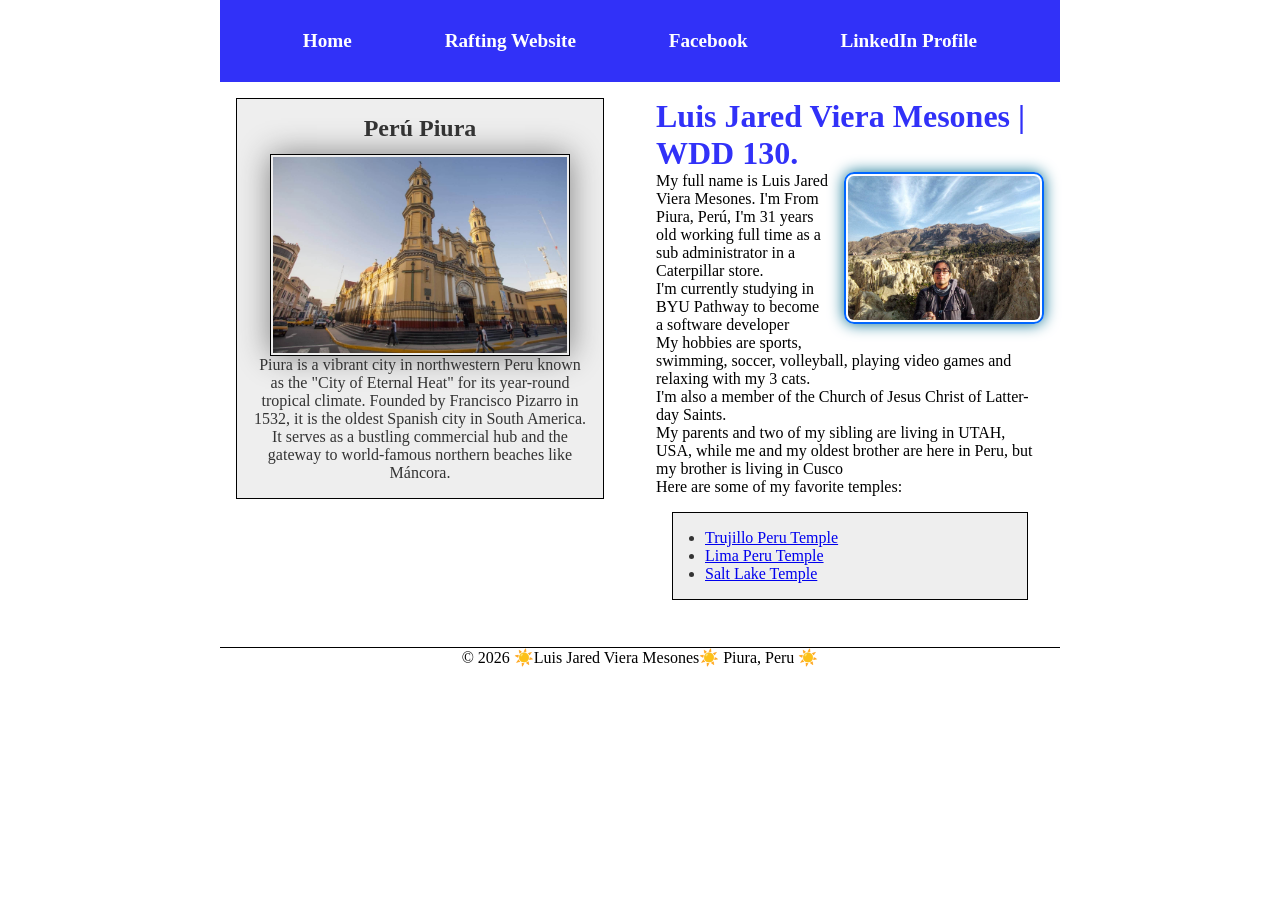
<file: index.html>
<!-- 21 May 2026-->
<!DOCTYPE html>
<html lang="en">

<head>
    <meta charset="UTF-8">
    <meta name="viewport" content="width=device-width, initial-scale=1.0">
    <link rel="stylesheet" href="styles/styles.css">
    <title>Luis Jared Vera Mesones | WDD 130 | Personal Homepage</title>
    <meta name="description" content="Luis Jared Vera Mesones | WDD 130 | Personal Homepage for learning Web Fundamentals">
    <meta name="author" content="Jared Viera">
</head>

<body>
    <header>
        <nav>
            <a href="#">Home</a>
            <a href="wwr/">Rafting Website</a>
            <a href="https://facebook.com"  target="_blank">Facebook</a>
            <a href="https://www.linkedin.com/in/luis-jared-viera-mesones-67ab29175/" target="_blank">LinkedIn Profile</a>
        </nav>
    </header>
    <div class="grid">
        <main>
            <h1>Luis Jared Viera Mesones | WDD 130.</h1>
            <img src="images/profile.jpg" alt="Photo of Jared in Bolivia" width="500">
            <p>My full name is Luis Jared Viera Mesones. I'm From Piura, Perú, I'm 31 years old working full time as a sub administrator in a Caterpillar store.</p>
            <p>I'm currently studying in BYU Pathway to become a software developer</p>
            <p>My hobbies are sports, swimming, soccer, volleyball, playing video games and relaxing with my 3 cats.</p>
            <p>I'm also a member of the Church of Jesus Christ of Latter-day Saints.</p>
            <p>My parents and two of my sibling are living in UTAH, USA, while me and my oldest brother are here in Peru, but my brother is living in Cusco</p>
            <p>Here are some of my favorite temples:</p>

    <ul class="box indent">
        <li><a href="https://www.churchofjesuschrist.org/temples/details/trujillo-peru-temple?lang=spa" target="_blank">Trujillo Peru Temple</a></li>
        <li><a href="https://www.churchofjesuschrist.org/temples/details/lima-peru-temple?lang=spa" target="_blank">Lima Peru Temple</a></li>
        <li><a href="https://www.churchofjesuschrist.org/temples/details/salt-lake-temple?lang=spa" target="_blank">Salt Lake Temple</a></li>
    </ul>

        </main>
        <aside class="box">
            <h2>Perú Piura</h2>
                <img src="images/perupiura.jpg" alt="Piura Peru">
                <p>Piura is a vibrant city in northwestern Peru known as the "City of Eternal Heat" for its year-round tropical climate. Founded by Francisco Pizarro in 1532, it is the oldest Spanish city in South America. It serves as a bustling commercial hub and the gateway to world-famous northern beaches like Máncora.</p>
        </aside>
    </div>
    <footer>
        <p>©️ 2026 ☀️Luis Jared Viera Mesones☀️ Piura, Peru ☀️ </p>
    </footer>
</body>

</html>
</file>
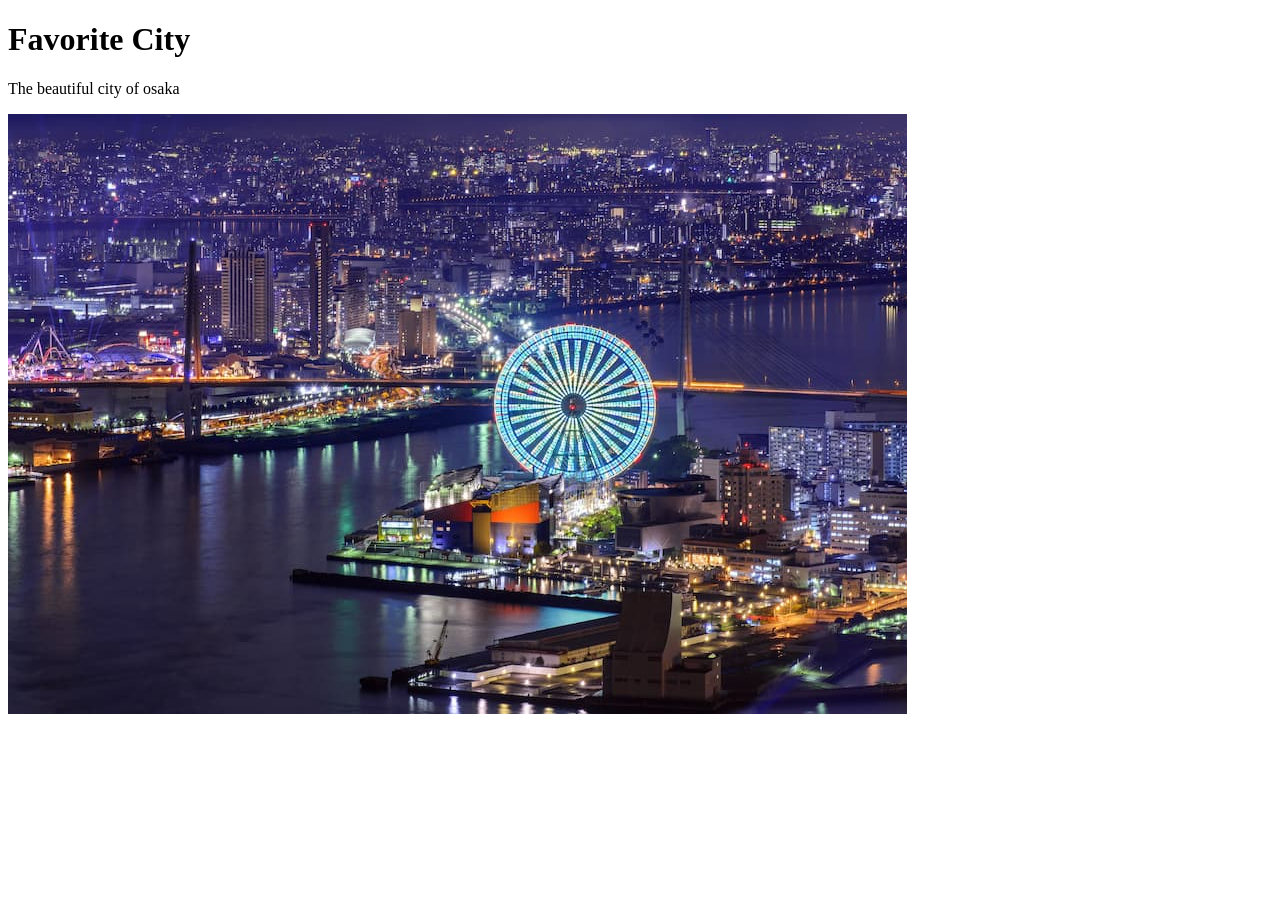
<file: week01/favorite-city.html>
<!DOCTYPE html>
<html lang="en">

<head>
    <meta charset="UTF-8">
    <meta name="viewport" content="width=device-width, initial-scale=1.0">
    <title>Document</title>
</head>

<body>
    <h1>Favorite City</h1>
    <p>The beautiful city of osaka </p>
    <img src="images/osaka.jpg" alt="Osaka at Night" </body>

</html>
</file>
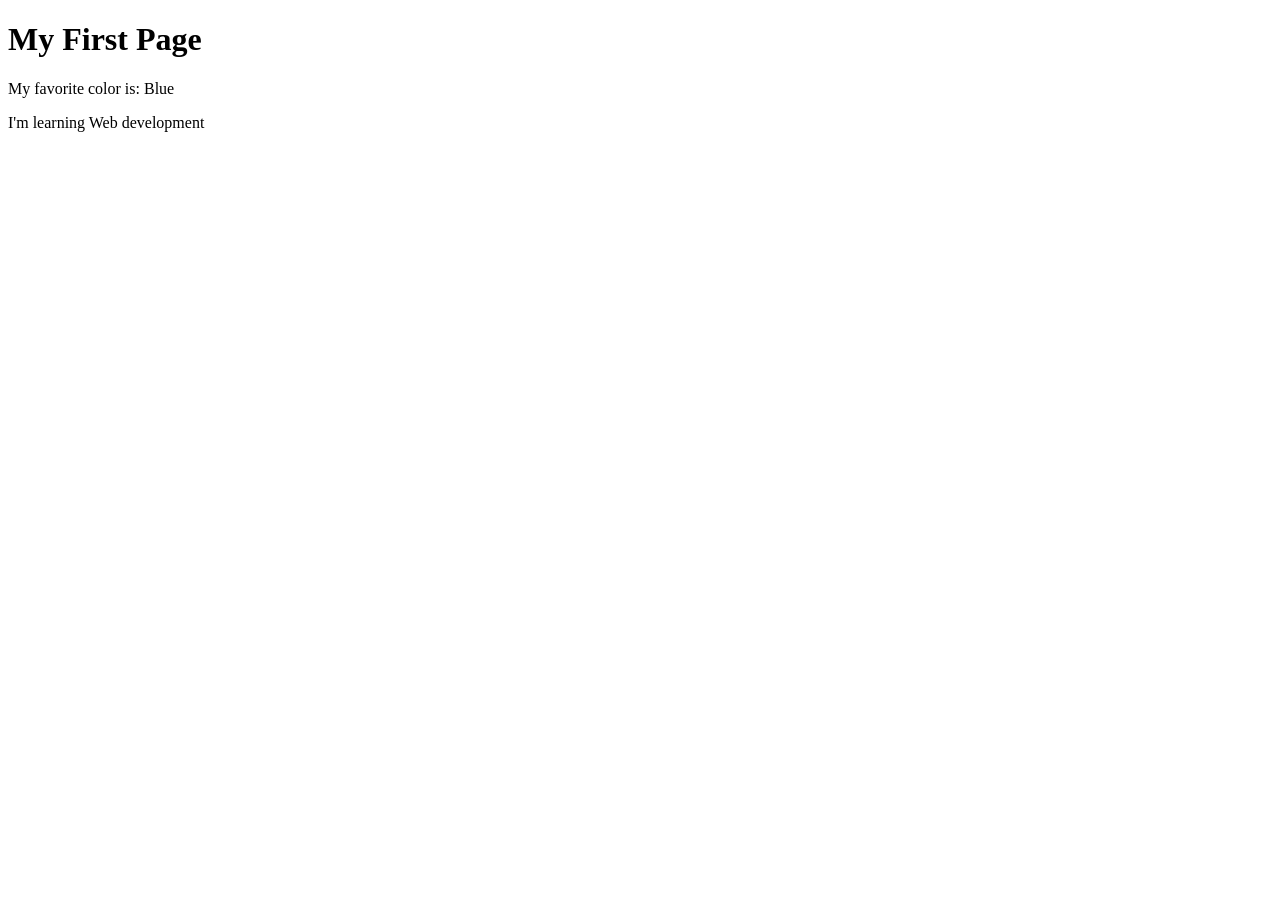
<file: week01/first-page.html>
<!DOCTYPE html>
<html lang="en">

<head>
    <meta charset="UTF-8">
    <meta name="viewport" content="width=device-width, initial-scale=1.0">
    <title>My First Page</title>
</head>

<body>
    <h1>My First Page</h1>
    <p>My favorite color is: Blue </p>
    <p>I'm learning Web development</p>
</body>

</html>
</file>
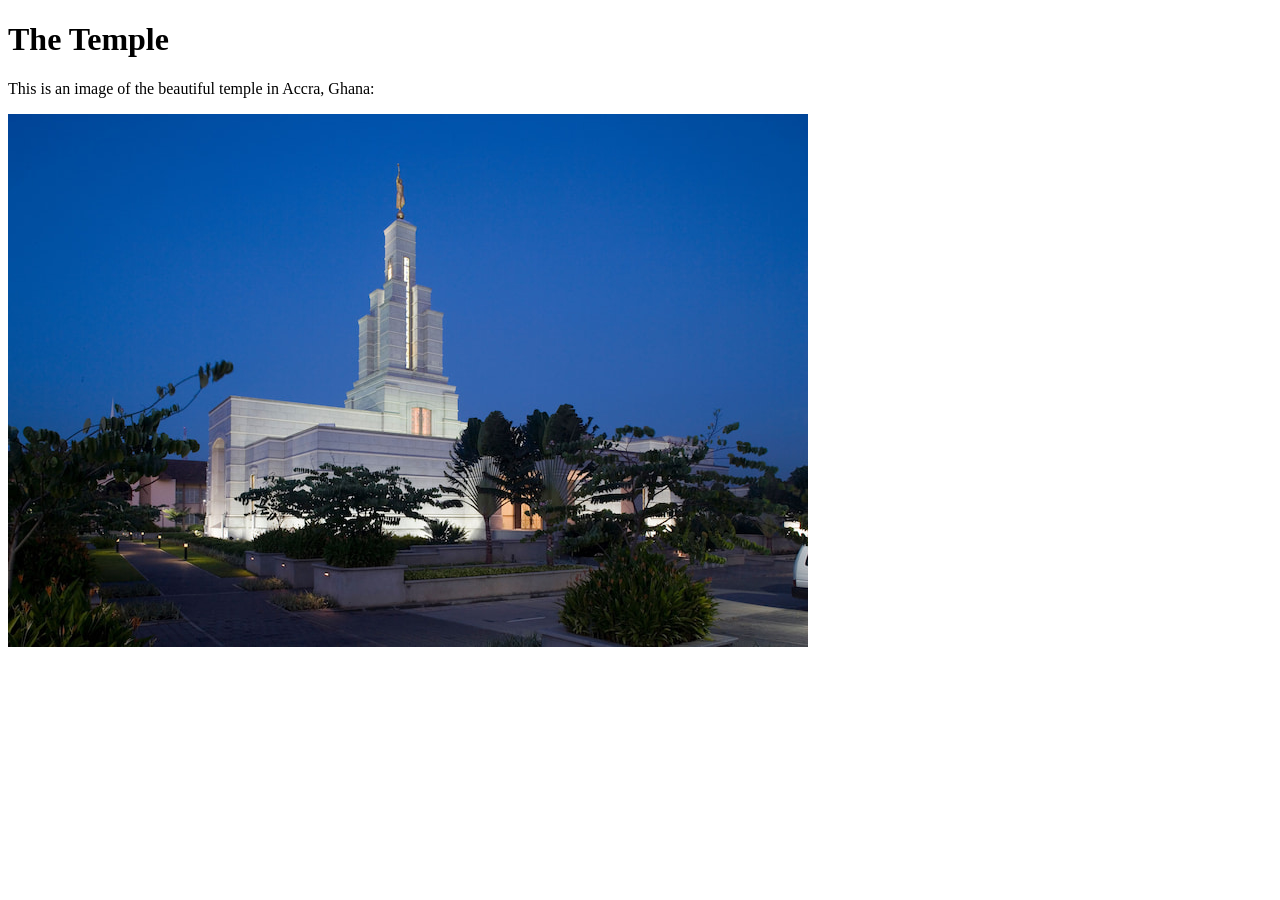
<file: week01/images.html>
<!DOCTYPE html>
<html lang="en">

<head>
    <meta charset="UTF-8">
    <meta name="viewport" content="width=device-width, initial-scale=1.0">
    <title>Temple Image</title>
</head>

<body>
    <h1>The Temple</h1>
    <p>This is an image of the beautiful temple in Accra, Ghana:</p>
    <img src="images/temple-compressed.jpg" alt="The Accra Ghana Temple">

</body>

</html>
</file>
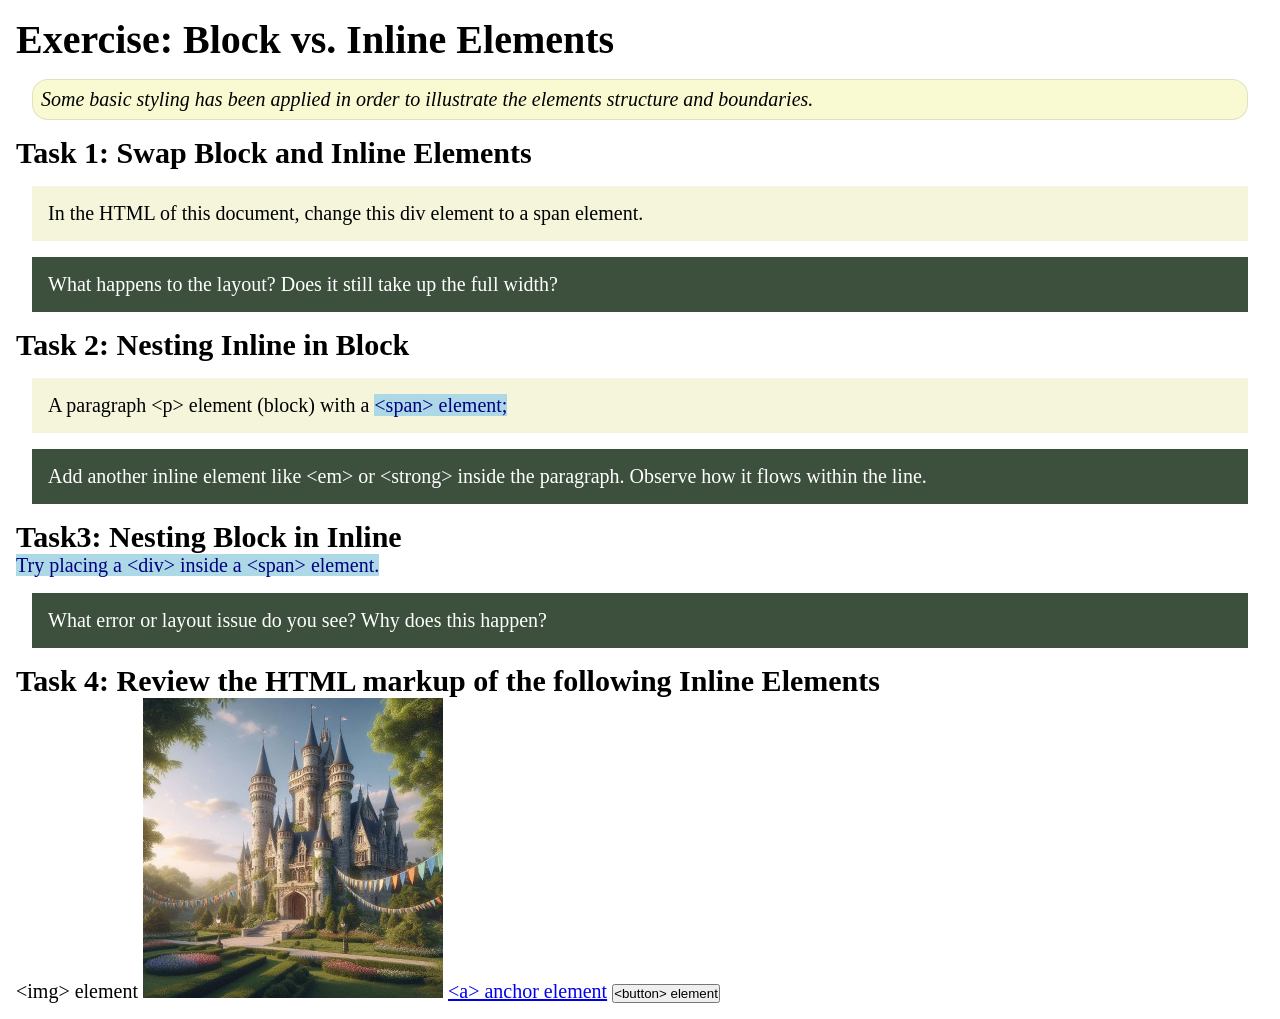
<file: week02/block-vs-inline.html>
<!DOCTYPE html>
<html lang="en">

<head>
    <meta charset="UTF-8">
    <meta name="viewport" content="width=device-width, initial-scale=1.0">
    <title>Exercise: Block vs. Inline Elements</title>
    <link rel="stylesheet" href="styles/block-vs-inline.css">
</head>

<body>
    <main>
        <h1>Exercise: Block vs. Inline Elements</h1>
        <p class="note">Some basic styling has been applied in order to illustrate the elements structure and
            boundaries.</p>

        <h2>Task 1: Swap Block and Inline Elements</h2>
        <div>In the HTML of this document, change this div element to a span element.</div>

        <p class="question">What happens to the layout? Does it still take up the full width?</p>

        <h2>Task 2: Nesting Inline in Block</h2>
        <p>A paragraph &lt;p&gt; element (block) with a <span>&lt;span&gt; element;</span></p>
        <p class="question">Add another inline element like &lt;em&gt; or &lt;strong&gt; inside the paragraph. Observe
            how it flows within the line.</p>

        <h2>Task3: Nesting Block in Inline</h2>
        <span>Try placing a &lt;div&gt; inside a &lt;span&gt; element.</span>
            <p class="question">What error or layout issue do you see? Why does this happen?</p>


            <h2>Task 4: Review the HTML markup of the following Inline Elements</h2>
        &lt;img&gt; element
        <img src="images/castle.webp" alt="placeholder image (images are inline)" width="300" height="300">
        <a href="https://churchofjesuschrist.org">&lt;a&gt; anchor element</a>
        <button type="button">&lt;button&gt; element</button>
    </main>
</body>

</html>
</file>
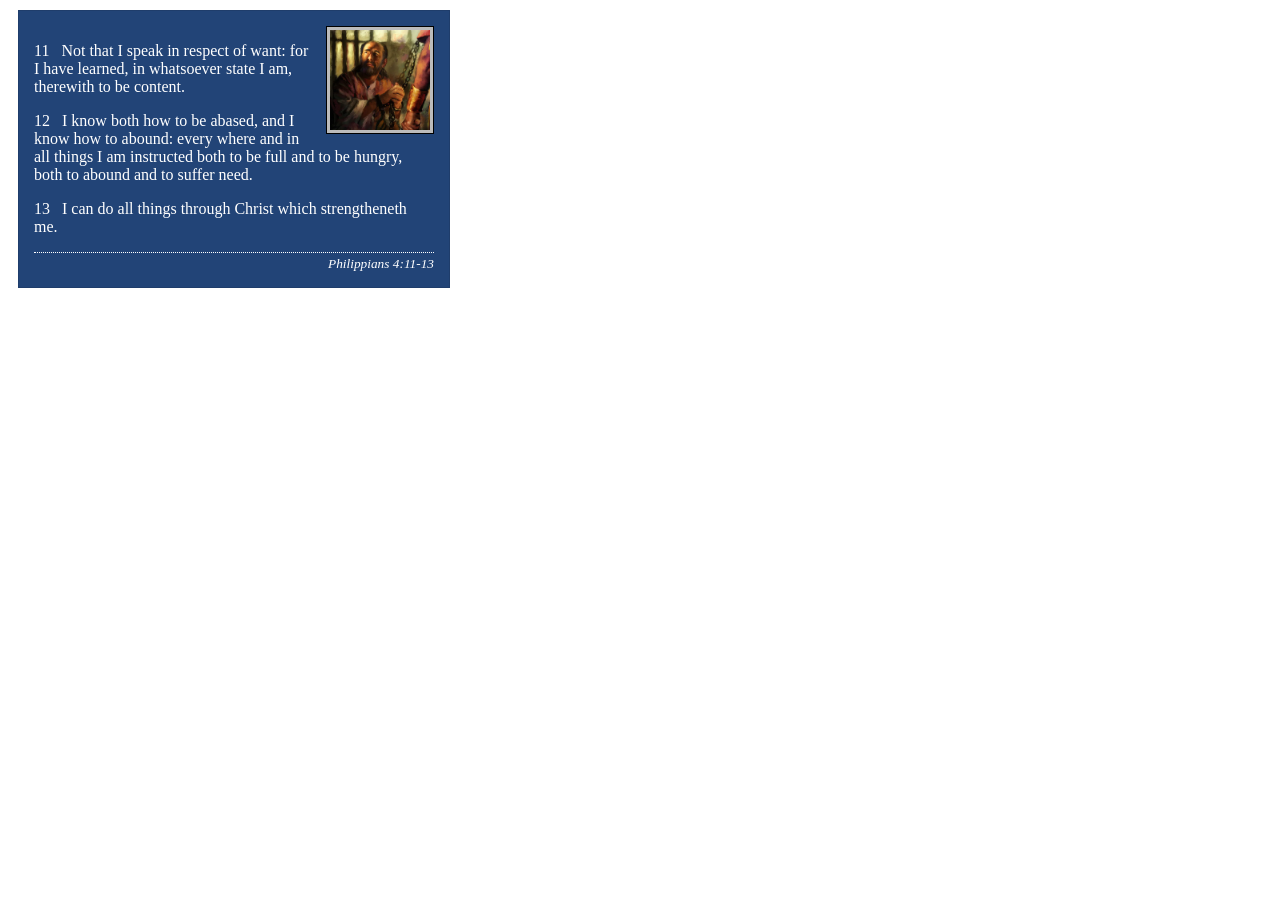
<file: week02/box-model-solution.html>
<!DOCTYPE html>
<html lang="en">
<head>
    <meta charset="UTF-8">
    <meta name="viewport" content="width=device-width, initial-scale=1.0">
    <title>Box Model Activity</title>
    <link rel="stylesheet" href="styles/box-model-solution.css">
</head>
<body>
    <main>
        <div class="callout">
            <img src="images/apostle-paul-imprisoned.webp" alt="Paul the Apostle - Imprisoned in Rome" width="200" height="200">
            <blockquote>
                <p>11 &nbsp; Not that I speak in respect of want: for I have learned, in whatsoever state I am, therewith to be content.</p>
                <p>12 &nbsp; I know both how to be abased, and I know how to abound: every where and in all things I am instructed both to be full and to be hungry, both to abound and to suffer need.</p>
                <p>13 &nbsp; I can do all things through Christ which strengtheneth me.</p>
            </blockquote>
            <cite>Philippians 4:11-13</cite>
        </div>
    </main>
</body>
</html>
</file>
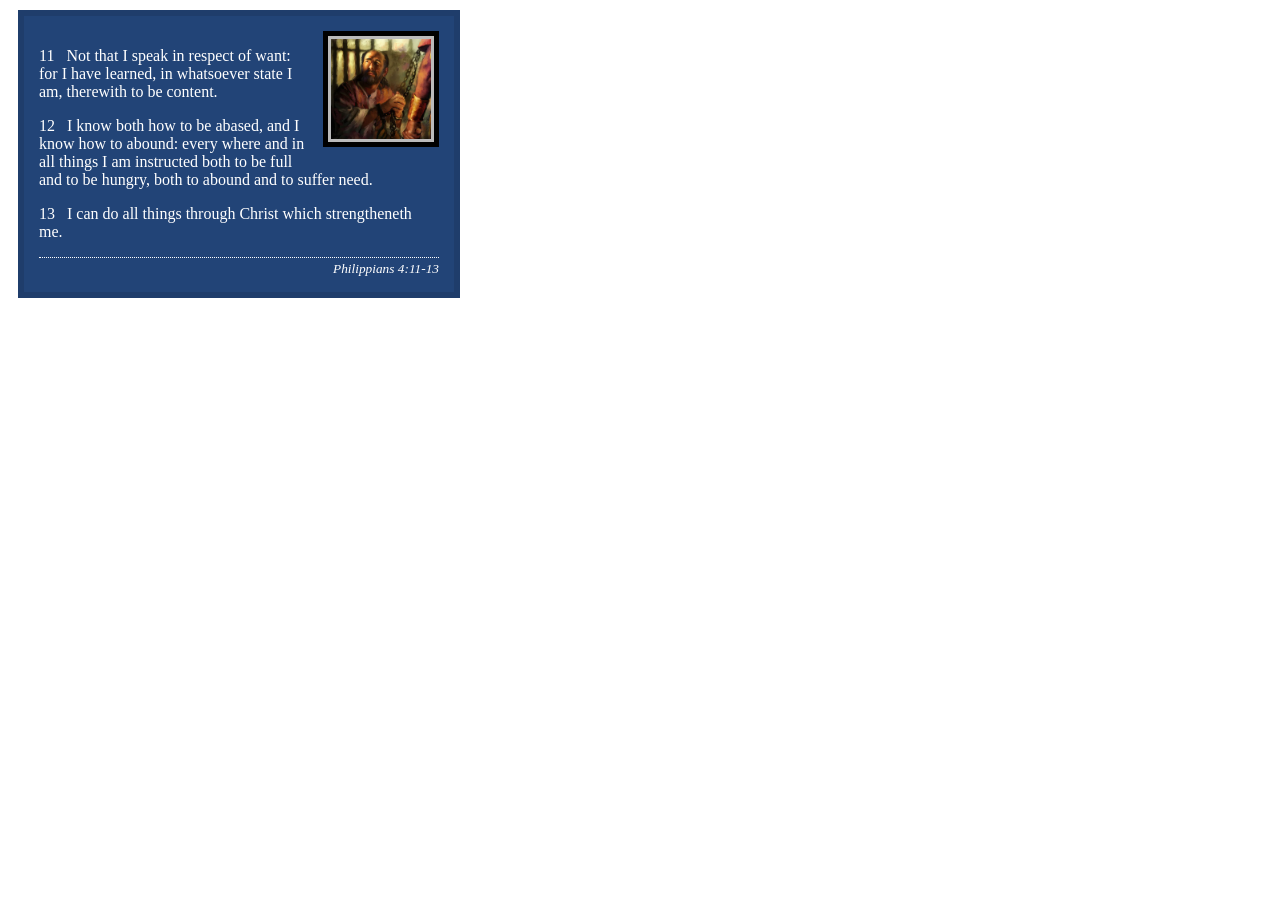
<file: week02/box-model.html>
<!DOCTYPE html>
<html lang="en">
<head>
    <meta charset="UTF-8">
    <meta name="viewport" content="width=device-width, initial-scale=1.0">
    <title>Box Model Activity</title>
    <link rel="stylesheet" href="styles/box-model.css">
</head>
<body>
    <main>
        <div class="callout">
            <img src="images/apostle-paul-imprisoned.webp" alt="Paul the Apostle - Imprisoned in Rome" width="200" height="200">
            <blockquote>
                <p>11 &nbsp; Not that I speak in respect of want: for I have learned, in whatsoever state I am, therewith to be content.</p>
                <p>12 &nbsp; I know both how to be abased, and I know how to abound: every where and in all things I am instructed both to be full and to be hungry, both to abound and to suffer need.</p>
                <p>13 &nbsp; I can do all things through Christ which strengtheneth me.</p>
            </blockquote>
            <cite>Philippians 4:11-13</cite>
        </div>
    </main>
</body>
</html>
</file>
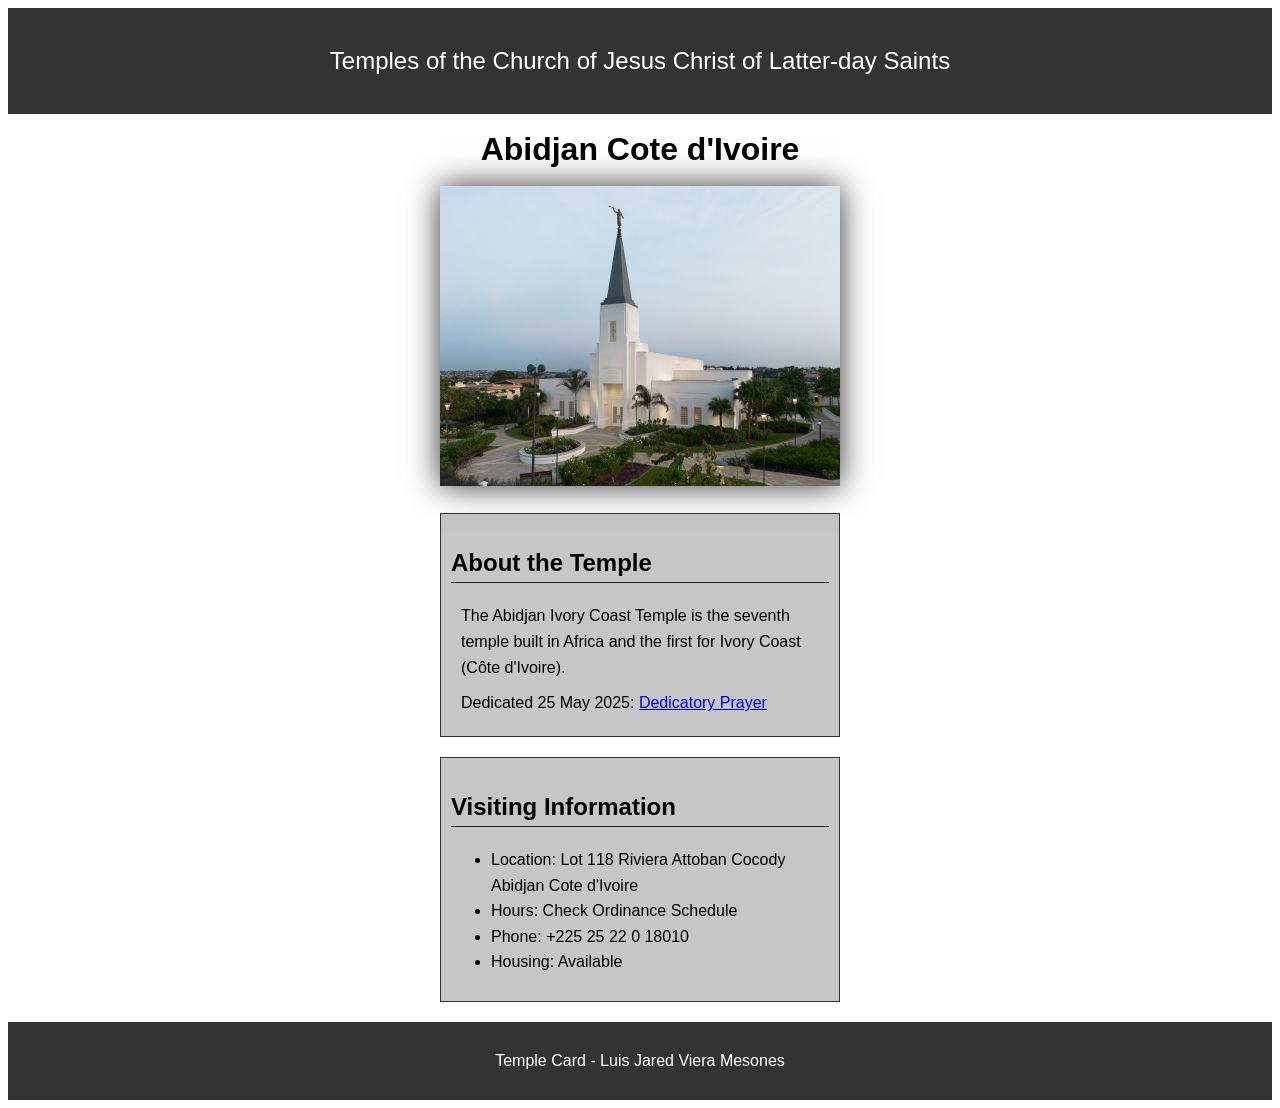
<file: week02/temple.html>
<!DOCTYPE html>
<html lang="en">

<head>
    <meta charset="UTF-8">
    <meta name="viewport" content="width=device-width, initial-scale=1.0">
    <title>Temple Card - Abidjan Cote d'Ivoire</title>
    <link rel="stylesheet" href="styles/temple.css">
</head>

<body>
    <header>
        <p>Temples of the Church of Jesus Christ of Latter-day Saints</p>
    </header>
    <main>
        <h1>Abidjan Cote d'Ivoire</h1>
        <picture>
            <img src="images/abidjan-ivory-coast.jpeg" alt="Abidjan Cote d'Ivoire Temple">
        </picture>
        <section>
            <h2>About the Temple</h2>
            <p>The Abidjan Ivory Coast Temple is the seventh temple built in Africa and the first for Ivory Coast (Côte
                d'Ivoire).</p>
            <p>Dedicated 25 May 2025: <a
                    href="https://www.churchofjesuschrist.org/temples/dedicatory-prayer/abidjan-ivory-coast-temple/2025-05-25?lang=eng"
                    target="_blank" rel="noopener noreferrer">Dedicatory Prayer</a></p>
        </section>
        <section>
            <h2>Visiting Information</h2>
            <ul>
                <li>Location: Lot 118 Riviera Attoban Cocody Abidjan Cote d'Ivoire</li>
                <li>Hours: Check Ordinance Schedule</li>
                <li>Phone: +225 25 22 0 18010</li>
                <li>Housing: Available</li>
            </ul>
        </section>
    </main>
    <footer>
        <p>Temple Card - Luis Jared Viera Mesones</p>
    </footer>
</body>

</html>
</file>
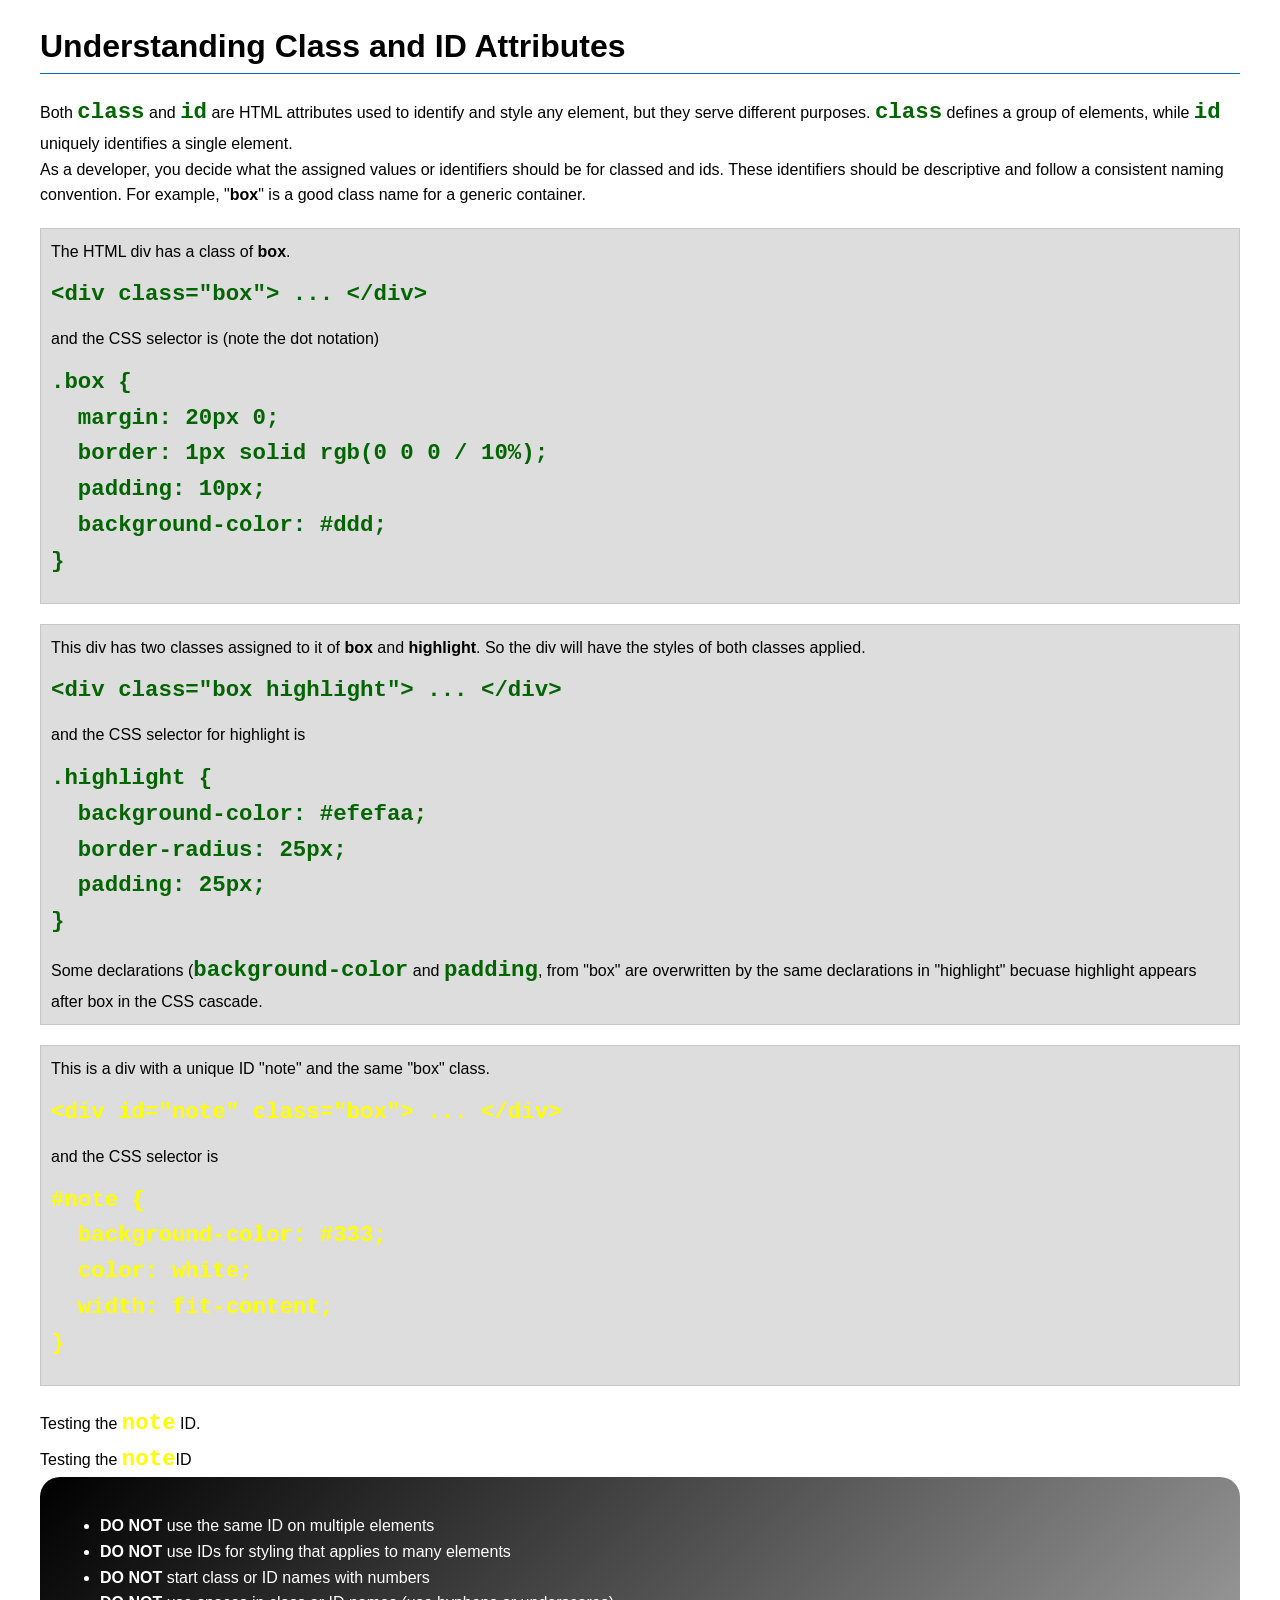
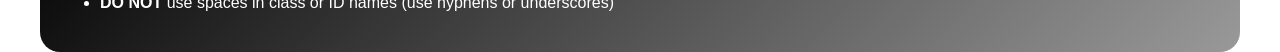
<file: week03/class-and-id.html>
<!DOCTYPE html>
<html lang="en">

<head>
    <meta charset="UTF-8">
    <meta name="viewport" content="width=device-width, initial-scale=1.0">
    <title>Class vs ID Attributes</title>
    <link rel="stylesheet" href="styles/class-and-id.css">
</head>

<body>
    <h1>Understanding Class and ID Attributes</h1>
    <p>Both <code>class</code> and <code>id</code> are HTML attributes used to identify and style any element, but they
        serve different purposes. <code>class</code> defines a group of elements, while <code>id</code> uniquely
        identifies a single element.</p>
    <p>As a developer, you decide what the assigned values or identifiers should be for classed and ids. These
        identifiers should be
        descriptive and follow a consistent naming convention. For example, "<strong>box</strong>" is a good class name
        for a generic container.</p>
    <div class="box">
        <p>The HTML div has a class of <strong>box</strong>.</p>
        <pre><code class="html">&lt;div class="box"&gt; ... &lt;/div&gt;</code></pre>
        and the CSS selector is (note the dot notation)
        <pre><code class="css">.box {
  margin: 20px 0;
  border: 1px solid rgb(0 0 0 / 10%);
  padding: 10px;
  background-color: #ddd; 
}</code></pre>
    </div>

    <div class="box highlight">
        <p>This div has two classes assigned to it of <strong>box</strong> and <strong>highlight</strong>. So the div
            will have the styles of both classes applied.</p>
        <pre><code class="html">&lt;div class="box highlight"&gt; ... &lt;/div&gt;</code></pre>
        and the CSS selector for highlight is
        <pre><code class="css">.highlight {
  background-color: #efefaa;
  border-radius: 25px;
  padding: 25px;
}</code></pre>
<p>Some declarations (<code>background-color</code> and <code>padding</code>, from "box" are overwritten by the same declarations in "highlight" becuase highlight appears after box in the CSS cascade.</p>
    </div>

    <div id="note" class="box">
        <p>This is a div with a unique ID "note" and the same "box" class.</p>
        <pre><code class="html">&lt;div id="note" class="box"&gt; ... &lt;/div&gt;</code></pre>
        and the CSS selector is
        <pre><code class="css">#note {
  background-color: #333;
  color: white;
  width: fit-content;
}</code></pre>
    </div>

    <div id="note">
        <p>Testing the <code>note</code> ID.</p>
    </div>

    <div id="note"
        <p>Testing the <code>note</code>ID</p>
    </div>   

    <section id="best-practice">
        <ul>
            <li><strong>DO NOT</strong> use the same ID on multiple elements</li>
            <li><strong>DO NOT</strong> use IDs for styling that applies to many elements</li>
            <li><strong>DO NOT</strong> start class or ID names with numbers</li>
            <li><strong>DO NOT</strong> use spaces in class or ID names (use hyphens or underscores)</li>
        </ul>
    </section>




</body>

</html>
</file>
<file: styles/styles.css>
*{ 
    margin: 0;
    padding: 0;
    box-sizing: border-box;
}

header, .grid, footer {
    max-width: 840px;
    margin: 0 auto;
}
.grid {
  display: grid;
  grid-template-columns: 1fr 1fr;
  align-items: start;
}
    
main {
  grid-column: 2/3;
  margin: 1rem;
  max-width: 640px;
}
    
aside {
  width: 20rem;
  position: relative;
  grid-column: 1/2;
  grid-row: 1/2;
}

nav {
  background-color: steelblue;
  padding: 1rem;
  display: flex;
  justify-content: space-evenly;
  align-items: center;
}

nav a {
  display: block;
  padding: 0.5rem;
  text-decoration: none;
  font-size: 1.2rem;
  font-weight: 700;
  color: #fff;
}

/* 1. Defined CSS Variables in the :root */
:root {
    --primary-color: rgb(0, 102, 255);
    --dark-blue: rgb(49, 49, 248);
    --light-bg: #eee;
    --dark-text: #333;
    --white: white;
    --border-light: 1px solid black;
    --border-blue: 2px solid var(--primary-color);
    --aside-border: 1px solid rgb(1, 26, 255);
    --standard-padding: 1rem;
}

/* 2. Your Layout and Component Styles */
nav {
    background-color: var(--dark-blue);
    padding: 10px;
}

nav a {
    color: var(--white);
    display: block;
    padding: 20px;
}

h1 {
    color: var(--dark-blue);
}

/* Base image styling */
img {
    width: 150px;
    height: auto;
    border: var(--border-light);
    padding: 2px;
    box-shadow: 0px 0px 30px gray;
}

p {
    padding: 0;
}

main {
    max-width: 900px;
}

aside {
    width: 23em;
    margin: var(--standard-padding);
    border: var(--aside-border);
    padding: var(--standard-padding);
    background-color: var(--light-bg);
    color: var(--dark-text);
    text-align: center;
}

aside img {
    width: 300px;
    height: auto;
    display:block;
    margin: 0 auto;
}

aside h2 {
    position: static;
    margin: 0 0 0.75rem 0;
}

main img {
    width: 200px;
    height: auto;
    border: var(--border-blue);
    padding: 2px;
    box-shadow: 0px 0px 15px rgb(0, 109, 142);
    border-radius: 10px;
    float: right;
    margin: 0 0 1rem 1rem;
}

footer {
    margin-top: 15px;
    border-top: var(--border-light);
    text-align: center;
}

/* Class Selectors */
.box {
    margin: 1rem;
    border: var(--border-light);
    padding: 1rem;
    background-color: var(--light-bg);
    color: var(--dark-text);
}

.indent {
    padding-left: 2rem;
}
</file>
<file: week02/styles/block-vs-inline.css>
* {
    margin: 0;
    padding: 0;
}

body {
    font-size: 20px;
    margin: 1rem;
}

p,
div {
    background-color: beige;
    margin: 1rem;
    padding: 1rem;
}

span {
    color: navy;
    background-color: lightblue;
}

code {
    margin: 0;
    padding: 0;
    color: green;
    font-size: 1.2rem;
}

.note {
    font-style: italic;
    background-color: lightgoldenrodyellow;
    border-radius: 1rem;
    border: 1px solid rgb(0 0 0 / 10%);
    margin: 1rem;
    padding: .5rem;
}

.question {
    background-color: #3d503d;
    color: #fff;
}
</file>
<file: week02/styles/box-model-solution.css>
.callout {
    max-width: 400px;
    margin: 10px;
    border: 1px solid rgba(0, 0, 0, .1);
    padding: 15px;
    background-color: #247;
    color: #fff;
}

.callout img {
    float: right;
    margin: 0 0 10px 15px;
    border: 1px solid #000;
    padding: 3px;
    background-color: #bbb;
    width: 100px;
    height: auto;

}

blockquote {
    margin: 0;
}

cite {
    display: block;
    border-top: 1px dotted #fff;
    padding-top: 3px;
    text-align: right;
    font-size: smaller;
}
</file>
<file: week02/styles/box-model.css>
.callout {
    max-width: 400px;
    margin: 10px;
    border: 6px solid rgba(0, 0, 0, .1);
    padding: 15px;
    background-color: #247;
    color: #fff;
}

.callout img {
    float: right;
    margin: 0 0 10px 15px;
    border: 5px solid #000;
    padding: 3px;
    background-color: #bbb;
    width: 100px;
    height: auto;

}

blockquote {
    margin: 0;
}

cite {
    display: block;
    border-top: 1px dotted #fff;
    padding-top: 3px;
    text-align: right;
    font-size: smaller;
}
</file>
<file: week02/styles/temple.css>
body {
    font-family: Arial, sans-serif;
    line-height: 1.6;
}

header {
    background-color: #333;
    color: #fff;
    padding: 10px;
    text-align: center;
    font-size: 1.5rem;
}

main {
    width: 400px;
    margin: 0 auto;
}

h1 {
    text-align: center;
    margin:10px
}

h2 {
    border-bottom: 1px solid #222;
}

img {
    width: 100%;
    height: auto;
    box-shadow: 0 0 30px #333;
}

section {
    margin: 20px 0;
    border: 1px solid #333;
    padding: 10px;
    background-color: rgb(198, 198, 198);
}

section p {
    margin: 10px;
}

footer {
    background-color: #333;
    color: #fff;
    padding: 10px;
    text-align: center;
}
</file>
<file: week03/styles/class-and-id.css>
body {
    font-family: Arial, sans-serif;
    line-height: 1.6;
    margin: 0;
    padding: 0 40px;
}

h1 {
    border-bottom: 1px solid rgb(0 110 182);
    padding-bottom: 0;
}



p {
    margin: 0;
}

code {
    color: darkgreen;
    font-weight: 700;
    font-size: 1.4rem;
}

/* Class examples - can be reused */

.box {
    margin: 20px 0;
    border: 1px solid rgb(0 0 0 / 10%);
    padding: 10px;
    background-color: #ddd; /* this is shorthand for #dddddd */
}

.highlight 
    background-color: #efefaa;
    border-radius: 25px;
    padding: 25px;
}

/* ID examples - should be unique */

#note {
    background-color: #333;
    color: white;
    width: fit-content;
}

#note code {
    color: yellow;
}

#best-practice {
    background: linear-gradient(135deg, #000 0%, #999 100%);
    color: white;
    border-radius: 20px;
    padding: 20px
}
</file>
